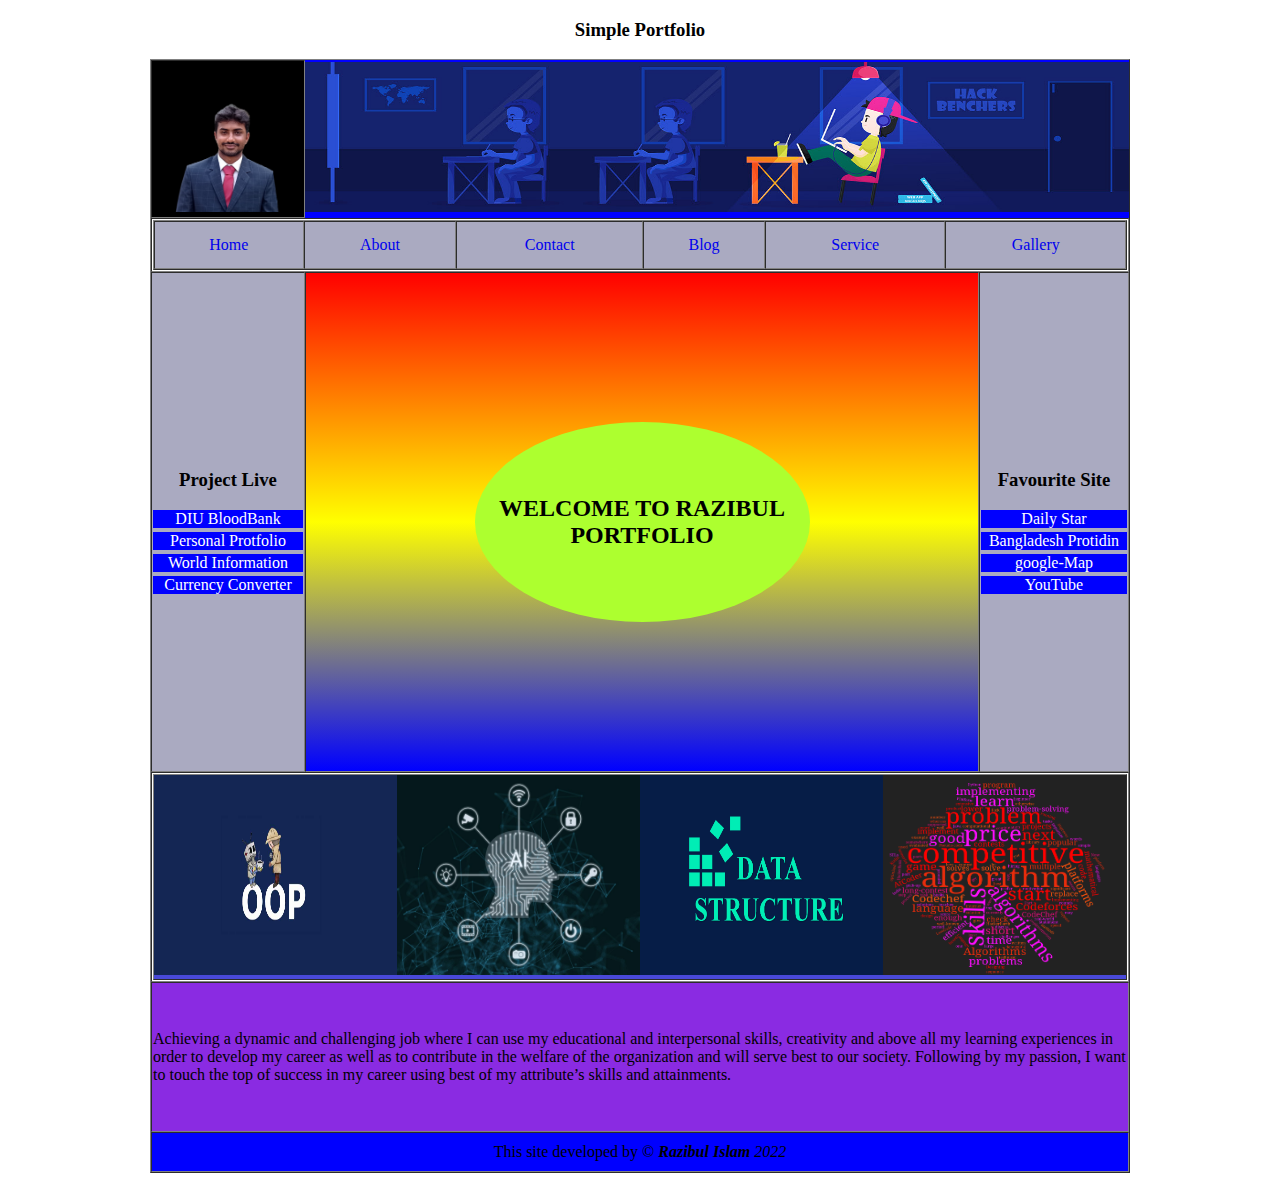
<file: index.html>
<!DOCTYPE html>
<html lang="en">
<head>
    <meta charset="UTF-8">
    <meta http-equiv="X-UA-Compatible" content="IE=edge">
    <meta name="viewport" content="width=device-width, initial-scale=1.0">
    <link rel="stylesheet" href="my_style.css">
    <title>Simple portfolio</title>
</head>
<body>
    <h3 style="text-align: center;">Simple Portfolio</h3>
    <table border="1" width="980" align="center" cellspacing="0">
		<tr>
			<td height="150" width="150" align="center" style="background-color:black;"><img src="image/razib photo.png"width="150px"height="150px" alt=""></td>
			<td colspan="2" align="center" style="padding: 0; border:0; background-color: blue;" ><img src="image/h2.jpg" height="150px" width="100%"alt="" srcset=""></td>
		</tr>
		<tr>
			<td height="50" colspan="3">
				<table border="1" height="50" width="100%" cellspacing="0">
					<tr>
						<td class="mou" align="center"><a href="#">Home</a></td>
						<td class="mou" align="center"><a href="about.html">About</a></td>
						<td class="mou" align="center"><a href="contact.html">Contact</a></td>
						<td class="mou" align="center"><a href="youtube.html">Blog</a></td>
						<td class="mou" align="center"><a href="service.html">Service</a></td>
						<td class="mou" align="center"><a href="galary.html">Gallery</a></td>
						
					</tr>
				</table>
			</td>
		</tr>
		<tr>
			<td height="500" align="center" class="left"><h3>Project Live</h3>
		    <ul style="list-style-type:none">
			<li class="liv1"><a href="http://diubloodbank12.42web.io/" target="_blank" rel="noopener noreferrer">DIU BloodBank</a></li>
			<li class="liv1"><a href="https://razibulprotfolio.netlify.app/" target="_blank" rel="noopener noreferrer">Personal Protfolio</a></li>
			<li class="liv1"><a href="https://dreamy-pie-d39461.netlify.app/" target="_blank" rel="noopener noreferrer">World Information</a></li>
			<li class="liv1"><a href="https://currancy-converter-sajib.on.drv.tw/currency/currency.html" target="_blank" rel="noopener noreferrer">Currency Converter</a></li>
			</ul>
			
		</td>
			<td align="center" valign="middle" class="mi" style=" background-image: linear-gradient(red, yellow, blue);"><div class="raz"style="text-align:center;"><h2>WELCOME TO RAZIBUL PORTFOLIO</h2></div></td>
			<td width="150" align="center" class="right"><h3>Favourite Site</h3>
					<ul style="list-style-type:none">
					<li class="liv1"><a href="https://www.thedailystar.net/" target="_blank" rel="noopener noreferrer">Daily Star</a></li>
					<li class="liv1"><a href="https://www.bd-pratidin.com/" target="_blank" rel="noopener noreferrer">Bangladesh Protidin</a></li>
					<li class="liv1"><a href="https://www.google.com/maps/@23.7747523,90.3654215,15z" target="_blank" rel="noopener noreferrer">google-Map</a></li>
					<li class="liv1" ><a href="https://www.youtube.com/" target="_blank" rel="noopener noreferrer">YouTube</a></li>
                </ul>
			</td>
		</tr>		
		<tr>
			<td colspan="3">
				<table border="1" width="100%" cellspacing="0">
					<tr>
						<td height="200"class="tb2"><img src="image/oop.jpg" height="200px" width="243" alt=""></td>
						<td height="200"class="tb2"><img src="image/ml.jpg" height="200px" width="243" alt=""></td>
						<td height="200"class="tb2"><img src="image/data.jpg" height="200px" width="243" alt=""></td>
						<td height="200"class="tb2"><img src="image/comp1.png"height="200px" width="243" alt=""></td>
						
					</tr>
				</table>
			</td>
		</tr>
		<tr>
			<td colspan="3" height="150" style="justify-content:center; background-color: blueviolet; color: #;">Achieving a dynamic and challenging job where I can use my educational and interpersonal skills, creativity and above all my learning experiences in order to develop my career as well as to contribute in the welfare of the organization and will serve best to our society. Following by my passion, I want to touch the top of success in my career using best of my attribute’s skills and attainments.</td>
		</tr>
		<tr>
			<td colspan="3" height="40" align="center"style="background-color:blue">This site developed by &copy;  <i><a style="text-decoration: none;" href="https://hiamrazibulislamprotfolio.on.drv.tw/razibul_protfolio/" target="_blank"> <span style="color: black;"><b>Razibul Islam</b> </span> </a>  2022</i> </span> </td>
		</tr>
	</table>
</body>
</html>
</file>
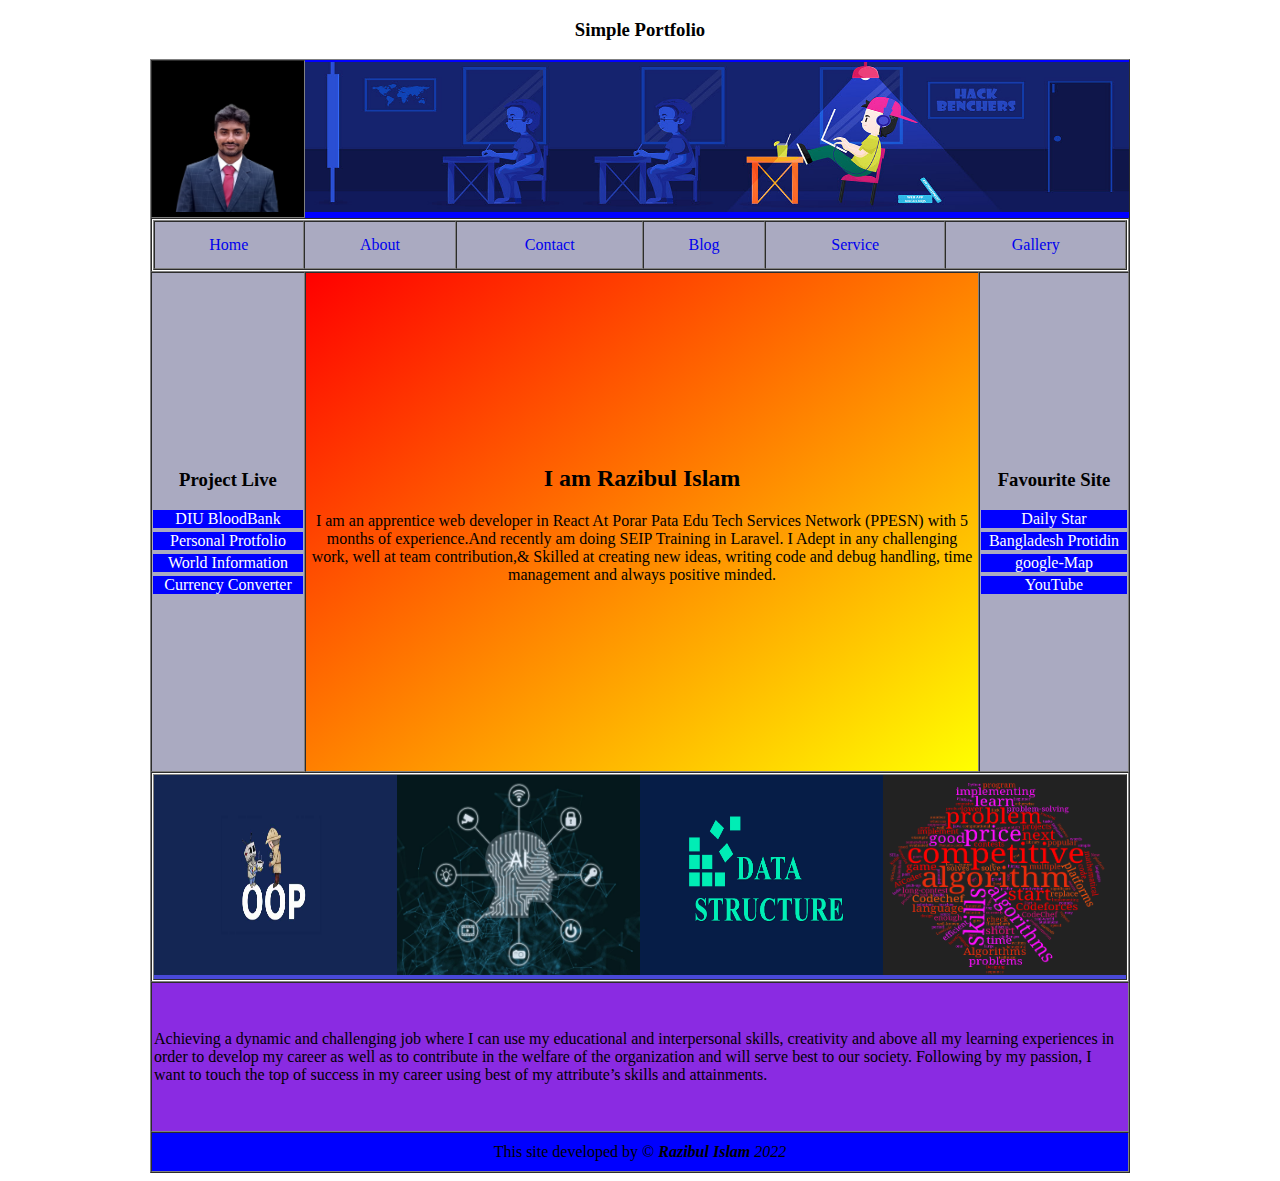
<file: about.html>
<!DOCTYPE html>
<html lang="en">
<head>
    <meta charset="UTF-8">
    <meta http-equiv="X-UA-Compatible" content="IE=edge">
    <meta name="viewport" content="width=device-width, initial-scale=1.0">
    <link rel="stylesheet" href="my_style.css">
    <title>Simple portfolio</title>
</head>
<body>
    <h3 style="text-align: center;">Simple Portfolio</h3>
    <table border="1" width="980" align="center" cellspacing="0">
		<tr>
			<td height="150" width="150" align="center" style="background-color:black;"><img src="image/razib photo.png"width="150px"height="150px" alt=""></td>
			<td colspan="2" align="center" style="padding: 0; border:0; background-color: blue;" ><img src="image/h2.jpg" height="150px" width="100%"alt="" srcset=""></td>
		</tr>
		<tr>
			<td height="50" colspan="3">
				<table border="1" height="50" width="100%" cellspacing="0">
					<tr>
						<td class="mou" align="center"><a href="index.html">Home</a></td>
						<td class="mou" align="center"><a href="about.html">About</a></td>
						<td class="mou" align="center"><a href="contact.html">Contact</a></td>
						<td class="mou" align="center"><a href="youtube.html">Blog</a></td>
						<td class="mou" align="center"><a href="service.html">Service</a></td>
						<td class="mou" align="center"><a href="galary.html">Gallery</a></td>
						
					</tr>
				</table>
			</td>
		</tr>
		<tr>
			<td height="500" align="center" class="left"><h3>Project Live</h3>
		    <ul style="list-style-type:none">
			<li class="liv1"><a href="http://diubloodbank12.42web.io/" target="_blank" rel="noopener noreferrer">DIU BloodBank</a></li>
			<li class="liv1"><a href="https://razibulprotfolio.netlify.app/" target="_blank" rel="noopener noreferrer">Personal Protfolio</a></li>
			<li class="liv1"><a href="https://dreamy-pie-d39461.netlify.app/" target="_blank" rel="noopener noreferrer">World Information</a></li>
			<li class="liv1"><a href="https://currancy-converter-sajib.on.drv.tw/currency/currency.html" target="_blank" rel="noopener noreferrer">Currency Converter</a></li>
			</ul>
			</td>
			<td align="center" valign="middle" class="mi" style="background-image: linear-gradient(to bottom right, red, yellow);">
                  <div class="about" style="width: 100%;">
                       <h2 style="color: black;">I am Razibul Islam</h2>
					   <p style="padding:0 3px 0 3px;">I am an apprentice web developer in React At Porar Pata Edu Tech Services Network (PPESN) with 5 months of experience.And recently am doing SEIP Training in Laravel. I Adept in any challenging work, well at team contribution,& Skilled at creating new ideas, writing code and debug handling, time management and always positive minded.</p>
                  </div>
            </td>
			<td width="150" align="center" class="right"><h3>Favourite Site</h3>
					<ul style="list-style-type:none">
					<li class="liv1"><a href="https://www.thedailystar.net/" target="_blank" rel="noopener noreferrer">Daily Star</a></li>
					<li class="liv1"><a href="https://www.bd-pratidin.com/" target="_blank" rel="noopener noreferrer">Bangladesh Protidin</a></li>
					<li class="liv1"><a href="https://www.google.com/maps/@23.7747523,90.3654215,15z" target="_blank" rel="noopener noreferrer">google-Map</a></li>
					<li class="liv1" ><a href="https://www.youtube.com/" target="_blank" rel="noopener noreferrer">YouTube</a></li>
                </ul>
			</td>
		</tr>		
		<tr>
			<td colspan="3">
				<table border="1" width="100%" cellspacing="0" style="background-color:blue">
					<tr>
						<td height="200"class="tb2"><img src="image/oop.jpg" height="200px" width="243" alt=""></td>
						<td height="200"class="tb2"><img src="image/ml.jpg" height="200px" width="243" alt=""></td>
						<td height="200"class="tb2"><img src="image/data.jpg" height="200px" width="243" alt=""></td>
						<td height="200"class="tb2"><img src="image/comp1.png"height="200px" width="243" alt=""></td>
						
					</tr>
				</table>
			</td>
		</tr>
		<tr>
			<td colspan="3" height="150" style="justify-content:center; background-color: blueviolet; color:black; padding: 2px;">Achieving a dynamic and challenging job where I can use my educational and interpersonal skills, creativity and above all my learning experiences in order to develop my career as well as to contribute in the welfare of the organization and will serve best to our society. Following by my passion, I want to touch the top of success in my career using best of my attribute’s skills and attainments.</td>
		</tr>
		<tr>
			<td colspan="3" height="40" align="center"style="background-color:blue">This site developed by &copy;  <i><a style="text-decoration: none;" href="https://hiamrazibulislamprotfolio.on.drv.tw/razibul_protfolio/" target="_blank"> <span style="color: black;"><b>Razibul Islam</b> </span> </a>  2022</i> </span> </td>
		</tr>
	</table>
</body>
</html>
</file>
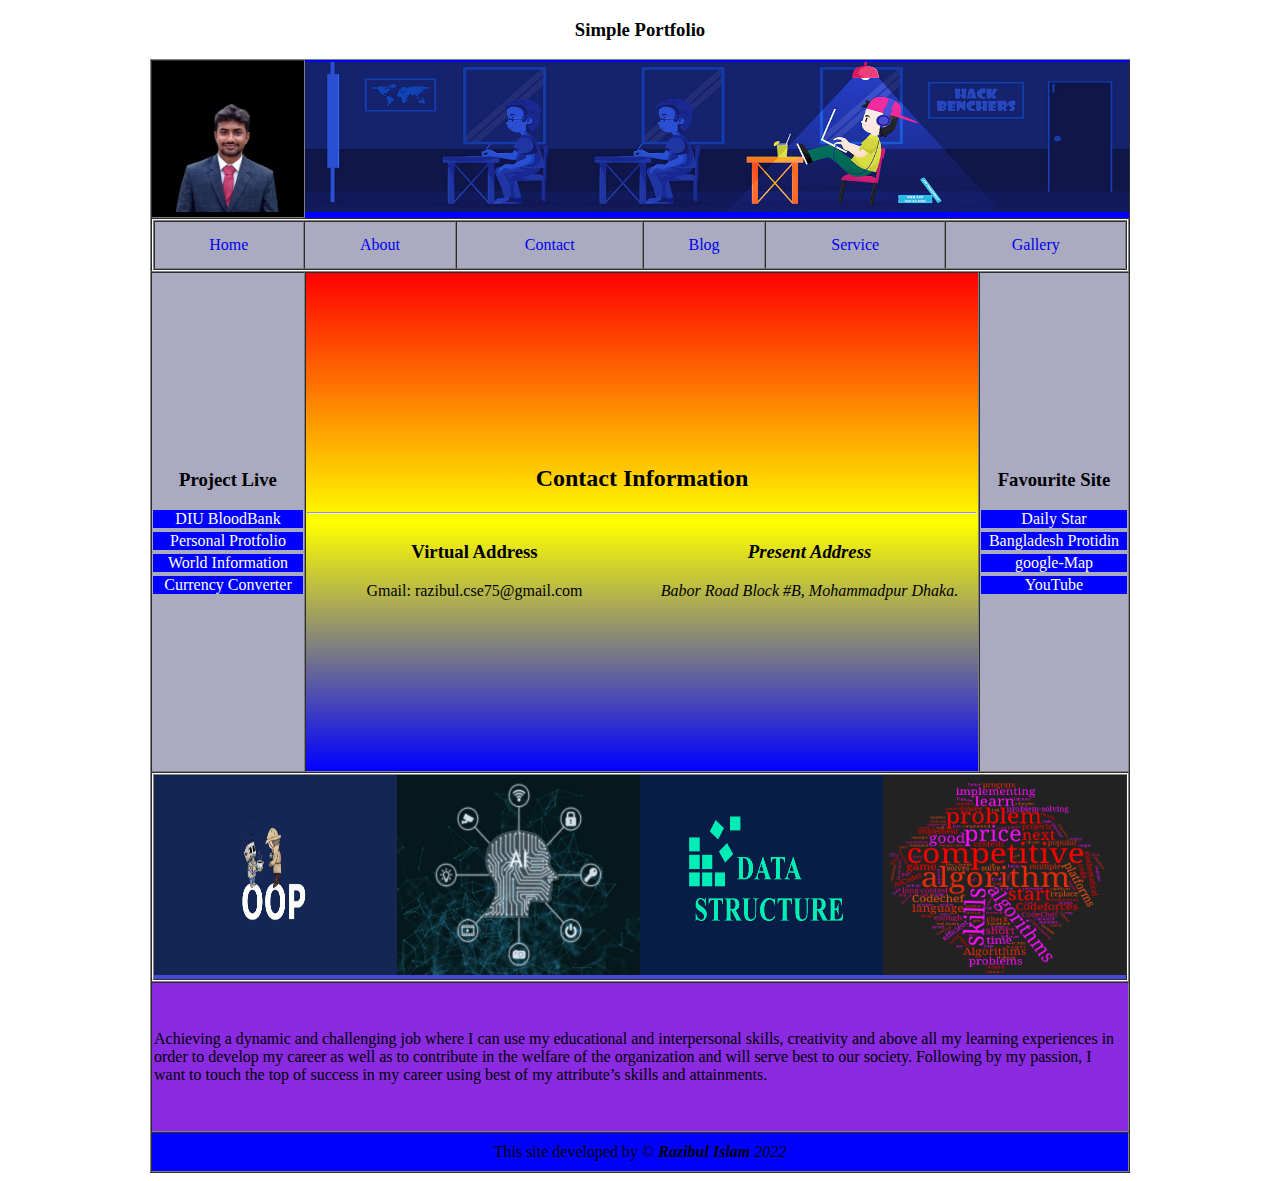
<file: contact.html>
<!DOCTYPE html>
<html lang="en">
<head>
    <meta charset="UTF-8">
    <meta http-equiv="X-UA-Compatible" content="IE=edge">
    <meta name="viewport" content="width=device-width, initial-scale=1.0">
    <link rel="stylesheet" href="my_style.css">
    <title>Simple portfolio</title>
</head>
<body>
    <h3 style="text-align: center;">Simple Portfolio</h3>
    <table border="1" width="980" align="center" cellspacing="0">
		<tr>
			<td height="150" width="150" align="center" style="background-color:black;"><img src="image/razib photo.png"width="150px"height="150px" alt=""></td>
			<td colspan="2" align="center" style="padding: 0; border:0; background-color: blue;" ><img src="image/h2.jpg" height="150px" width="100%"alt="" srcset=""></td>
		</tr>
		<tr>
			<td height="50" colspan="3">
				<table border="1" height="50" width="100%" cellspacing="0">
					<tr>
						<td class="mou" align="center"><a href="index.html">Home</a></td>
						<td class="mou" align="center"><a href="about.html">About</a></td>
						<td class="mou" align="center"><a href="contact.html">Contact</a></td>
						<td class="mou" align="center"><a href="youtube.html">Blog</a></td>
						<td class="mou" align="center"><a href="service.html">Service</a></td>
						<td class="mou" align="center"><a href="galary.html">Gallery</a></td>
						
					</tr>
				</table>
			</td>
		</tr>
		<tr>
			<td height="500" align="center" class="left"><h3>Project Live</h3>
		    <ul style="list-style-type:none">
			<li class="liv1"><a href="http://diubloodbank12.42web.io/" target="_blank" rel="noopener noreferrer">DIU BloodBank</a></li>
			<li class="liv1"><a href="https://razibulprotfolio.netlify.app/" target="_blank" rel="noopener noreferrer">Personal Protfolio</a></li>
			<li class="liv1"><a href="https://dreamy-pie-d39461.netlify.app/" target="_blank" rel="noopener noreferrer">World Information</a></li>
			<li class="liv1"><a href="https://currancy-converter-sajib.on.drv.tw/currency/currency.html" target="_blank" rel="noopener noreferrer">Currency Converter</a></li>
			</ul>
			</td>
			<td align="center" valign="middle" class="mi" style=" background-image: linear-gradient(red, yellow, blue);" >
                  <div class="about" style="width: 100%;">
                       <h2>Contact Information</h2>
					   <hr>
					   <div style="width: 100%; display: flex;">
						<div class="f1" style="width: 50%;">
                          <h3>Virtual Address</h3>
						   Gmail: razibul.cse75@gmail.com
						</div>
						<div class="f2" style="width: 50%;">
							<Address>
							  <h3>Present Address</h3>
							  Babor Road Block #B, Mohammadpur Dhaka.
							</Address>

						</div>
					
					   </div>
                  </div>
            </td>
			<td width="150" align="center" class="right"><h3>Favourite Site</h3>
					<ul style="list-style-type:none">
					<li class="liv1"><a href="https://www.thedailystar.net/" target="_blank" rel="noopener noreferrer">Daily Star</a></li>
					<li class="liv1"><a href="https://www.bd-pratidin.com/" target="_blank" rel="noopener noreferrer">Bangladesh Protidin</a></li>
					<li class="liv1"><a href="https://www.google.com/maps/@23.7747523,90.3654215,15z" target="_blank" rel="noopener noreferrer">google-Map</a></li>
					<li class="liv1" ><a href="https://www.youtube.com/" target="_blank" rel="noopener noreferrer">YouTube</a></li>
                </ul>
			</td>
		</tr>		
		<tr>
			<td colspan="3">
				<table border="1" width="100%" cellspacing="0" style="background-color:blue">
					<tr>
						<td height="200"class="tb2"><img src="image/oop.jpg" height="200px" width="243" alt=""></td>
						<td height="200"class="tb2"><img src="image/ml.jpg" height="200px" width="243" alt=""></td>
						<td height="200"class="tb2"><img src="image/data.jpg" height="200px" width="243" alt=""></td>
						<td height="200"class="tb2"><img src="image/comp1.png"height="200px" width="243" alt=""></td>
						
					</tr>
				</table>
			</td>
		</tr>
		<tr>
			<td colspan="3" height="150" style="justify-content:center; background-color: blueviolet; color:black; padding: 2px;">Achieving a dynamic and challenging job where I can use my educational and interpersonal skills, creativity and above all my learning experiences in order to develop my career as well as to contribute in the welfare of the organization and will serve best to our society. Following by my passion, I want to touch the top of success in my career using best of my attribute’s skills and attainments.</td>
		</tr>
		<tr>
			<td colspan="3" height="40" align="center"style="background-color:blue">This site developed by &copy;  <i><a style="text-decoration: none;" href="https://hiamrazibulislamprotfolio.on.drv.tw/razibul_protfolio/" target="_blank"> <span style="color: black;"><b>Razibul Islam</b> </span> </a>  2022</i> </span> </td>
		</tr>
	</table>
</body>
</html>
</file>
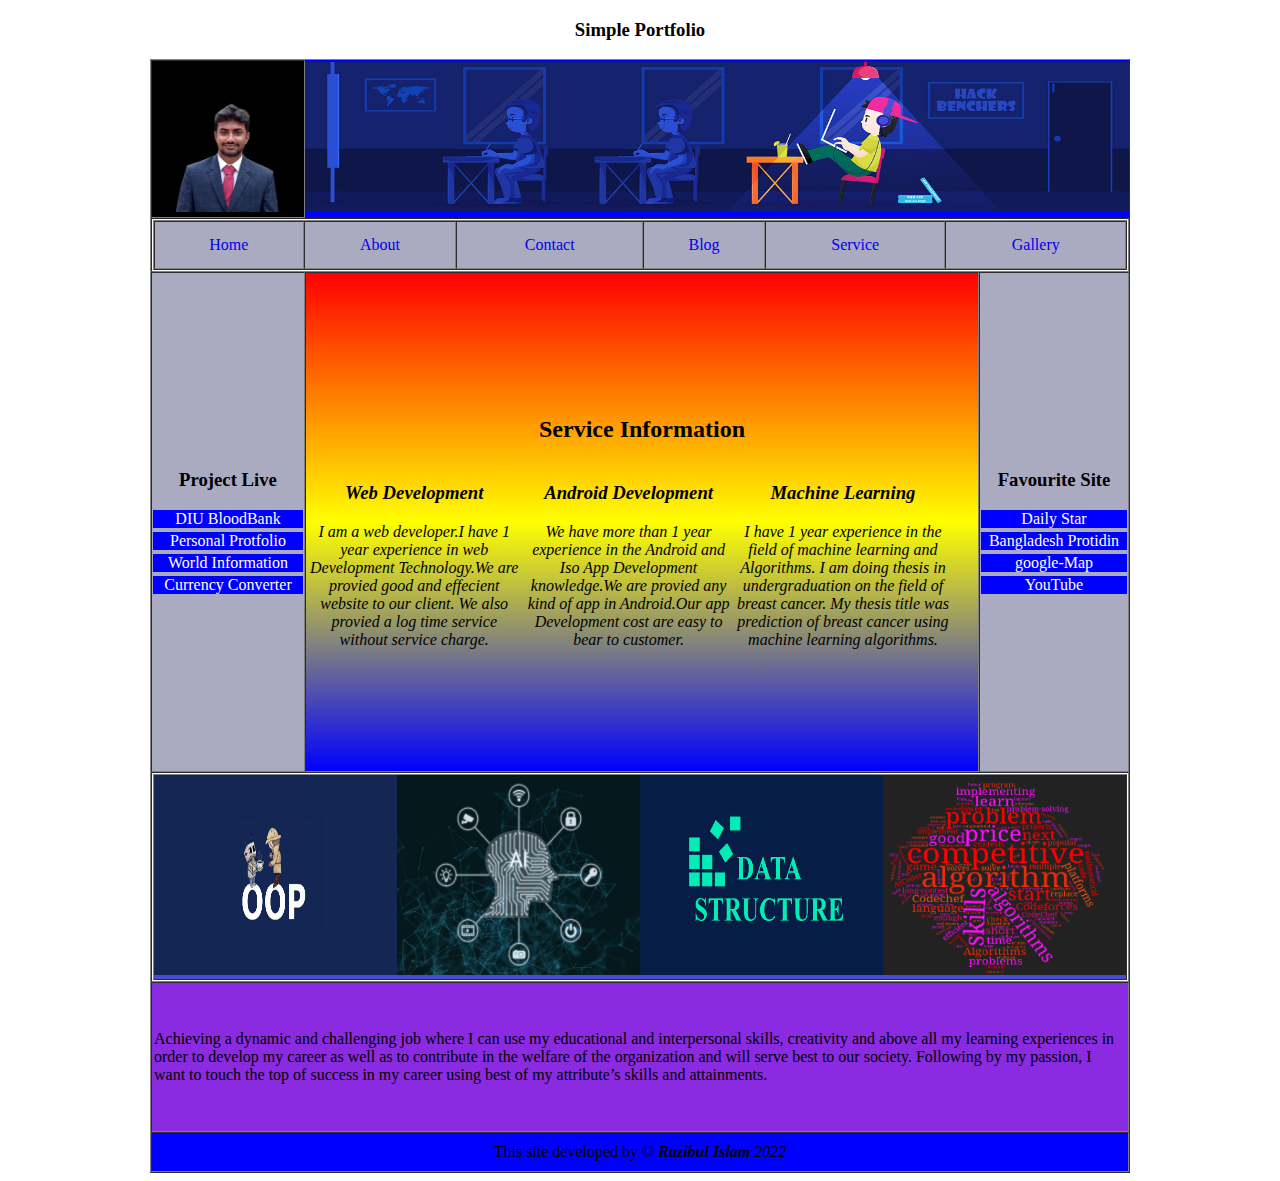
<file: service.html>
<!DOCTYPE html>
<html lang="en">
<head>
    <meta charset="UTF-8">
    <meta http-equiv="X-UA-Compatible" content="IE=edge">
    <meta name="viewport" content="width=device-width, initial-scale=1.0">
    <link rel="stylesheet" href="my_style.css">
    <title>Simple protfolio</title>
</head>
<body>
    <h3 style="text-align: center;">Simple Portfolio</h3>
    <table border="1" width="980" align="center" cellspacing="0">
		<tr>
			<td height="150" width="150" align="center" style="background-color:black;"><img src="image/razib photo.png"width="150px"height="150px" alt=""></td>
			<td colspan="2" align="center" style="padding: 0; border:0; background-color: blue;" ><img src="image/h2.jpg" height="150px" width="100%"alt="" srcset=""></td>
		</tr>
		<tr>
			<td height="50" colspan="3">
				<table border="1" height="50" width="100%" cellspacing="0">
					<tr>
						<td class="mou" align="center"><a href="index.html">Home</a></td>
						<td class="mou" align="center"><a href="about.html">About</a></td>
						<td class="mou" align="center"><a href="contact.html">Contact</a></td>
						<td class="mou" align="center"><a href="youtube.html">Blog</a></td>
						<td class="mou" align="center"><a href="service.html">Service</a></td>
						<td class="mou" align="center"><a href="galary.html">Gallery</a></td>
						
					</tr>
				</table>
			</td>
		</tr>
		<tr>
			<td height="500" align="center" class="left"><h3>Project Live</h3>
		    <ul style="list-style-type:none">
			<li class="liv1"><a href="http://diubloodbank12.42web.io/" target="_blank" rel="noopener noreferrer">DIU BloodBank</a></li>
			<li class="liv1"><a href="https://razibulprotfolio.netlify.app/" target="_blank" rel="noopener noreferrer">Personal Protfolio</a></li>
			<li class="liv1"><a href="https://dreamy-pie-d39461.netlify.app/" target="_blank" rel="noopener noreferrer">World Information</a></li>
			<li class="liv1"><a href="https://currancy-converter-sajib.on.drv.tw/currency/currency.html" target="_blank" rel="noopener noreferrer">Currency Converter</a></li>
			</ul>
			</td>
			<td align="center" valign="middle" class="mi" style=" background-image: linear-gradient(red, yellow, blue);>
                  <div class="about" style="width: 100%;">
                       <h2>Service Information</h2>
					   <div style="width: 100%; display: flex;">
						<div class="f1" style="width: 32%;">
							<address>
                             <h3>Web Development</h3>
						      I am a web developer.I have 1 year experience in web Development Technology.We are provied good and effecient website to our client. We also provied a log time service without service charge.
						    </address>
						</div>
						<div class="f2" style="width: 32%;">
							 <address>
							  <h3>Android Development</h3>
							  We have more than 1 year experience in the Android and Iso App Development knowledge.We are provied any kind of app in Android.Our app Development cost are easy to bear to customer.
							</address>

						</div>
						<div class="f2" style="width: 32%;">
							<Address>
							  <h3>Machine Learning</h3>
							  I have 1 year experience in the field of machine learning and Algorithms. I am doing thesis in undergraduation on the field of breast cancer. My thesis title was prediction of breast cancer using machine learning algorithms.
							</Address>

						</div>
					
					   </div>
                  </div>
            </td>
			<td width="150" align="center" class="right"><h3>Favourite Site</h3>
					<ul style="list-style-type:none">
					<li class="liv1"><a href="https://www.thedailystar.net/" target="_blank" rel="noopener noreferrer">Daily Star</a></li>
					<li class="liv1"><a href="https://www.bd-pratidin.com/" target="_blank" rel="noopener noreferrer">Bangladesh Protidin</a></li>
					<li class="liv1"><a href="https://www.google.com/maps/@23.7747523,90.3654215,15z" target="_blank" rel="noopener noreferrer">google-Map</a></li>
					<li class="liv1" ><a href="https://www.youtube.com/" target="_blank" rel="noopener noreferrer">YouTube</a></li>
                </ul>
			</td>
		</tr>		
		<tr>
			<td colspan="3">
				<table border="1" width="100%" cellspacing="0" style="background-color:blue">
					<tr>
						<td height="200"class="tb2"><img src="image/oop.jpg" height="200px" width="243" alt=""></td>
						<td height="200"class="tb2"><img src="image/ml.jpg" height="200px" width="243" alt=""></td>
						<td height="200"class="tb2"><img src="image/data.jpg" height="200px" width="243" alt=""></td>
						<td height="200"class="tb2"><img src="image/comp1.png"height="200px" width="243" alt=""></td>
						
					</tr>
				</table>
			</td>
		</tr>
		<tr>
			<td colspan="3" height="150" style="justify-content:center; background-color: blueviolet; color:black; padding: 2px;">Achieving a dynamic and challenging job where I can use my educational and interpersonal skills, creativity and above all my learning experiences in order to develop my career as well as to contribute in the welfare of the organization and will serve best to our society. Following by my passion, I want to touch the top of success in my career using best of my attribute’s skills and attainments.</td>
		</tr>
		<tr>
			<td colspan="3" height="40" align="center"style="background-color:blue">This site developed by &copy;  <i><a style="text-decoration: none;" href="https://hiamrazibulislamprotfolio.on.drv.tw/razibul_protfolio/" target="_blank"> <span style="color: black;"><b>Razibul Islam</b> </span> </a>  2022</i> </span> </td>
		</tr>
	</table>
</body>
</html>
</file>
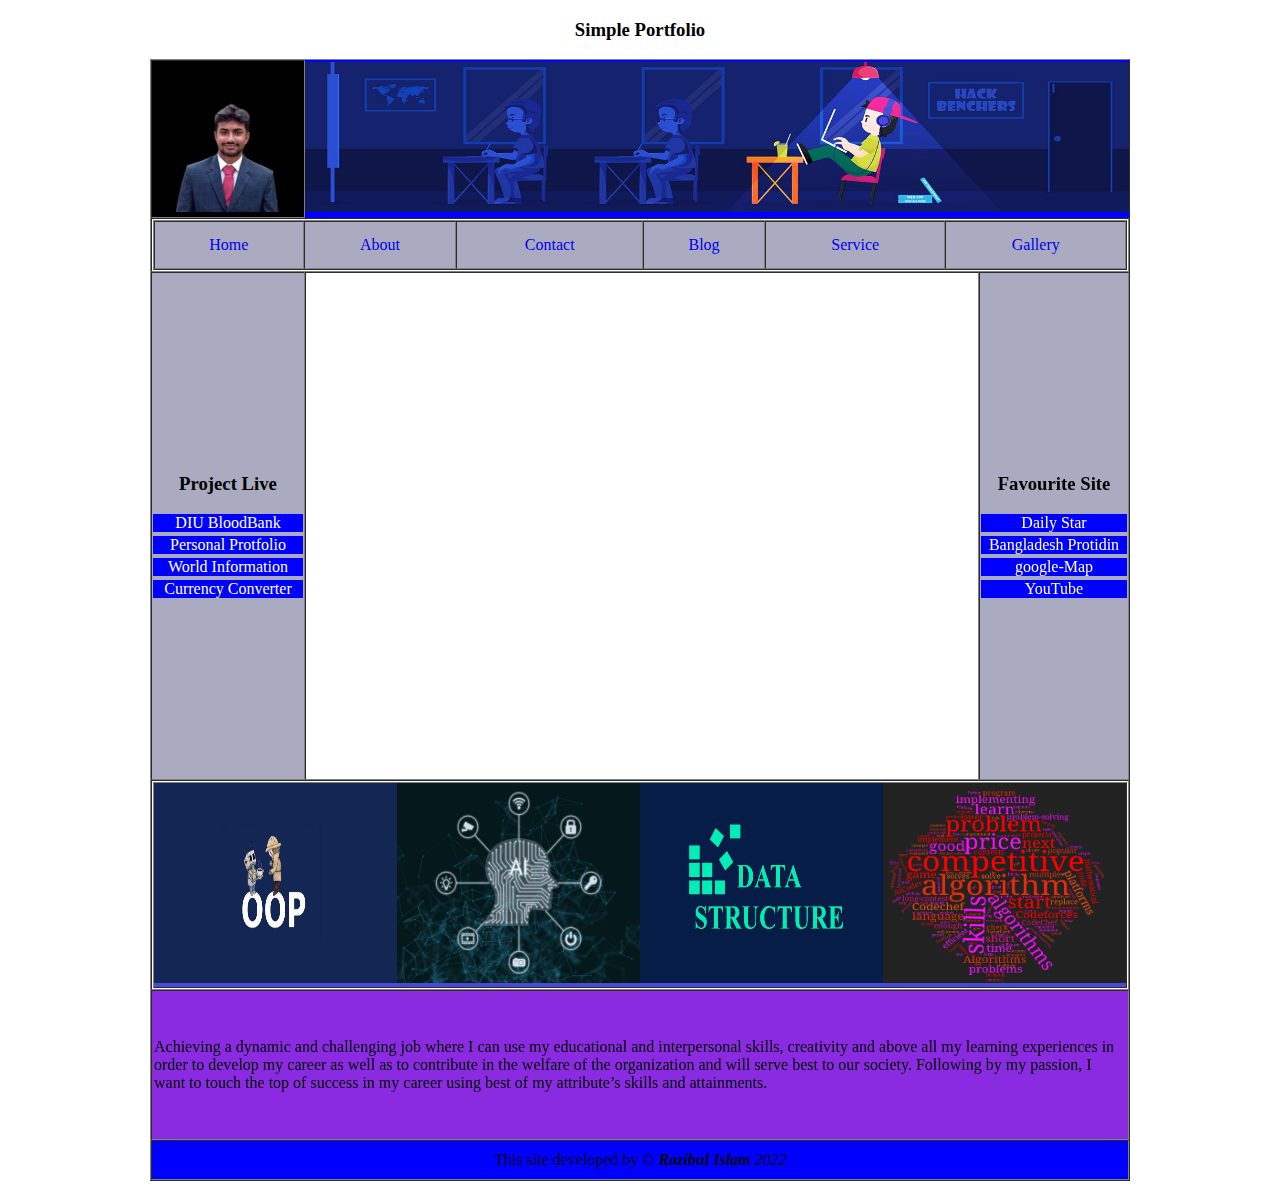
<file: youtube.html>
<!DOCTYPE html>
<html lang="en">
<head>
    <meta charset="UTF-8">
    <meta http-equiv="X-UA-Compatible" content="IE=edge">
    <meta name="viewport" content="width=device-width, initial-scale=1.0">
    <link rel="stylesheet" href="my_style.css">
    <title>Simple portfolio</title>
</head>
<body>
    <h3 style="text-align: center;">Simple Portfolio</h3>
    <table border="1" width="980" align="center" cellspacing="0">
		<tr>
			<td height="150" width="150" align="center" style="background-color:black;"><img src="image/razib photo.png"width="150px"height="150px" alt=""></td>
			<td colspan="2" align="center" style="padding: 0; border:0; background-color: blue;" ><img src="image/h2.jpg" height="150px" width="100%"alt="" srcset=""></td>
		</tr>
		<tr>
			<td height="50" colspan="3">
				<table border="1" height="50" width="100%" cellspacing="0">
					<tr>
						<td class="mou" align="center"><a href="index.html">Home</a></td>
						<td class="mou" align="center"><a href="about.html">About</a></td>
						<td class="mou" align="center"><a href="contact.html">Contact</a></td>
						<td class="mou" align="center"><a href="youtube.html">Blog</a></td>
						<td class="mou" align="center"><a href="service.html">Service</a></td>
						<td class="mou" align="center"><a href="galary.html">Gallery</a></td>
						
					</tr>
				</table>
			</td>
		</tr>
		<tr>
			<td height="500" align="center" class="left"><h3>Project Live</h3>
		    <ul style="list-style-type:none">
			<li class="liv1"><a href="http://diubloodbank12.42web.io/" target="_blank" rel="noopener noreferrer">DIU BloodBank</a></li>
			<li class="liv1"><a href="https://razibulprotfolio.netlify.app/" target="_blank" rel="noopener noreferrer">Personal Protfolio</a></li>
			<li class="liv1"><a href="https://dreamy-pie-d39461.netlify.app/" target="_blank" rel="noopener noreferrer">World Information</a></li>
			<li class="liv1"><a href="https://currancy-converter-sajib.on.drv.tw/currency/currency.html" target="_blank" rel="noopener noreferrer">Currency Converter</a></li>
			</ul>
			</td>
			<td align="center" valign="middle" class="mi"><iframe width="100%" height="500" src="https://www.youtube.com/embed/k7BTU0of9y8" title="YouTube video player" frameborder="0" allow="accelerometer; autoplay; clipboard-write; encrypted-media; gyroscope; picture-in-picture" allowfullscreen></iframe> </td>
			<td width="150" align="center" class="right"><h3>Favourite Site</h3>
					<ul style="list-style-type:none">
					<li class="liv1"><a href="https://www.thedailystar.net/" target="_blank" rel="noopener noreferrer">Daily Star</a></li>
					<li class="liv1"><a href="https://www.bd-pratidin.com/" target="_blank" rel="noopener noreferrer">Bangladesh Protidin</a></li>
					<li class="liv1"><a href="https://www.google.com/maps/@23.7747523,90.3654215,15z" target="_blank" rel="noopener noreferrer">google-Map</a></li>
					<li class="liv1" ><a href="https://www.youtube.com/" target="_blank" rel="noopener noreferrer">YouTube</a></li>
                </ul>
			</td>
		</tr>		
		<tr>
			<td colspan="3">
				<table border="1" width="100%" cellspacing="0" style="background-color:blue">
					<tr>
						<td height="200"class="tb2"><img src="image/oop.jpg" height="200px" width="243" alt=""></td>
						<td height="200"class="tb2"><img src="image/ml.jpg" height="200px" width="243" alt=""></td>
						<td height="200"class="tb2"><img src="image/data.jpg" height="200px" width="243" alt=""></td>
						<td height="200"class="tb2"><img src="image/comp1.png"height="200px" width="243" alt=""></td>
						
					</tr>
				</table>
			</td>
		</tr>
		<tr>
			<td colspan="3" height="150" style="justify-content:center; background-color: blueviolet; color:black; padding: 2px;">Achieving a dynamic and challenging job where I can use my educational and interpersonal skills, creativity and above all my learning experiences in order to develop my career as well as to contribute in the welfare of the organization and will serve best to our society. Following by my passion, I want to touch the top of success in my career using best of my attribute’s skills and attainments.</td>
		</tr>
		<tr>
			<td colspan="3" height="40" align="center"style="background-color:blue">This site developed by &copy;  <i><a style="text-decoration: none;" href="https://hiamrazibulislamprotfolio.on.drv.tw/razibul_protfolio/" target="_blank"> <span style="color: black;"><b>Razibul Islam</b> </span> </a>  2022</i> </span> </td>
		</tr>
	</table>
</body>
</html>
</file>
<file: my_style.css>
*{
    box-sizing: border-box;
}
.mou a{
    text-decoration: none;
}
.mou a:hover{
    background-color: rgb(255, 157, 0);
    color: rgb(241, 245, 242);
    width: 100%;
}
    

.mou{
    background-color: rgb(170, 170, 193);
    color: rgb(255, 255, 255);
}

.left{
    background-color: rgb(170, 170, 193);
}
.right{
    background-color: rgb(170, 170, 193);
}
ul{
    padding: 0;
    margin: 0;
}
ul li{
    text-decoration: none;
}
ul li a{
    display: inline;
    text-decoration: none;
}
.tb2{
    padding: 0;
    margin: 0;
    border: 0;
}


.liv1{
    background-color: blue;
    margin-top: 4px;
}
.liv1 a{
    color: white;
}
.liv1 a:hover{
    
    color: orangered;
}

.tb2{
     background-color: rgb(73, 73, 216);
}

/*galary design part*/
#c1, #c2, #c3{
    width: 33%;
    display: inline;
}




.raz{
    width: 50%;
     height:200px;
     background-color:greenyellow;
     display: flex;
     justify-content: center;
     align-items: center;
     border-radius: 50%;
     position: relative;

     animation-name: welcome;
     animation-iteration-count: infinite;
     animation-duration: 4s;

    
     
     
}




@keyframes welcome {
    0% {background-color:red; left:0px; top:0px;}
  10%  {background-color:yellow; left:150px; top:0px;}
  20%  {background-color:blue; left:150px; top:150px;}
  30%  {background-color:green; left:0px; top:150px;}
  40%  {background-color:red; left:0px; top:0px;}

  50%  {background-color:red; right:0px; top:0px;}
  60%  {background-color:yellow; right:150px; top:0px;}
  70%  {background-color:blue; right:150px; top:150px;}
  80%  {background-color:green; right:0px; top:150px;}
  100% {background-color:red; right:0px; top:0px;}
}
</file>
